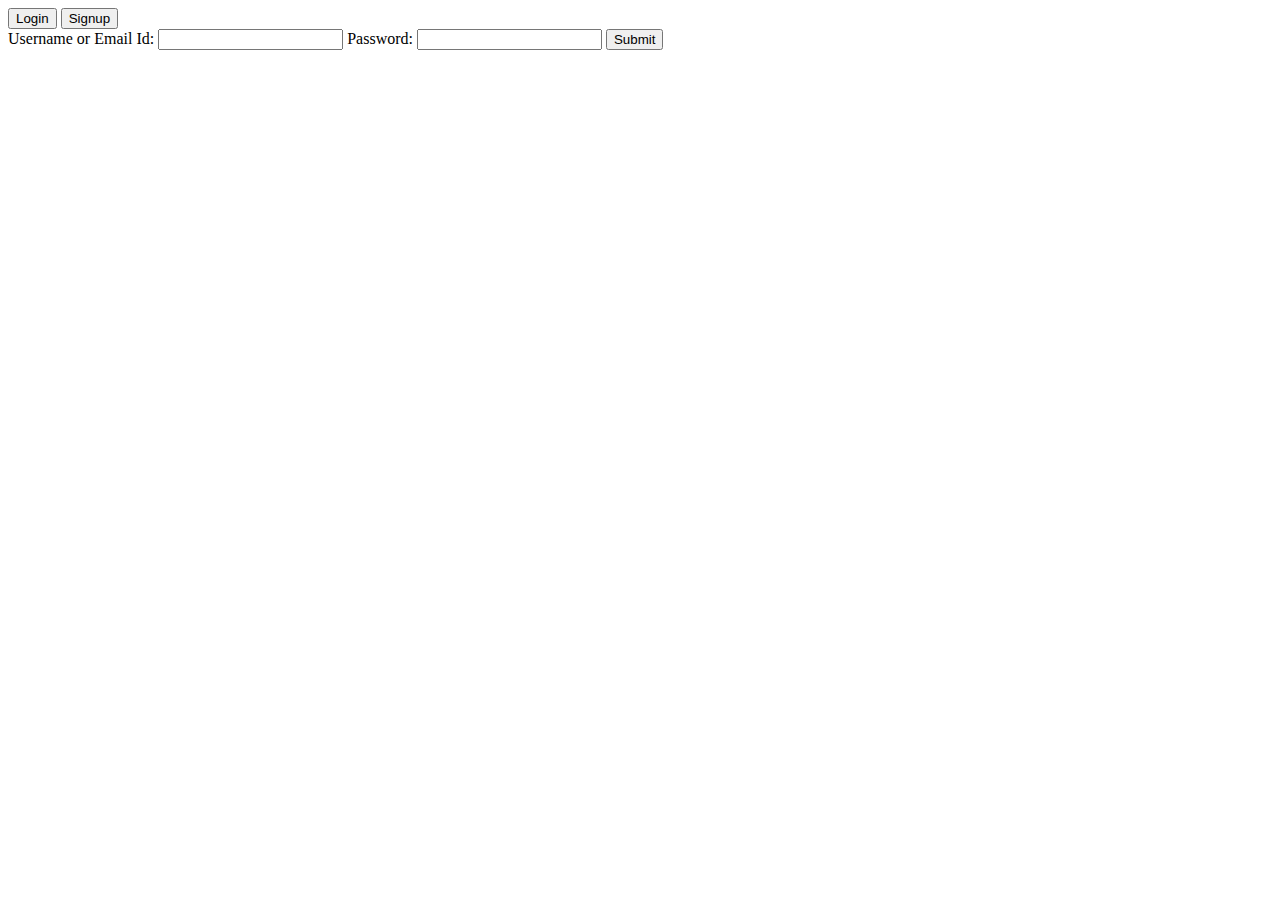
<file: login.html>
<!DOCTYPE html>
<html lang="en">
<head>
    <meta charset="UTF-8">
    <meta http-equiv="X-UA-Compatible" content="IE=edge">
    <meta name="viewport" content="width=device-width, initial-scale=1.0">
    <title>Login</title>
</head>
<body>
    <button class="tablink" onclick="openPage('Login', this)" id="defaultOpen" >Login</button>
    <button class="tablink" onclick="openPage('Signup', this)">Signup</button> 
    <div id="login">
        <label>Username or Email Id:</label>
        <input type="email">
        <label>Password: </label>
        <input type="password">
        <input type ="button" value="Submit">
    </div>
</body>
</html>
</file>
